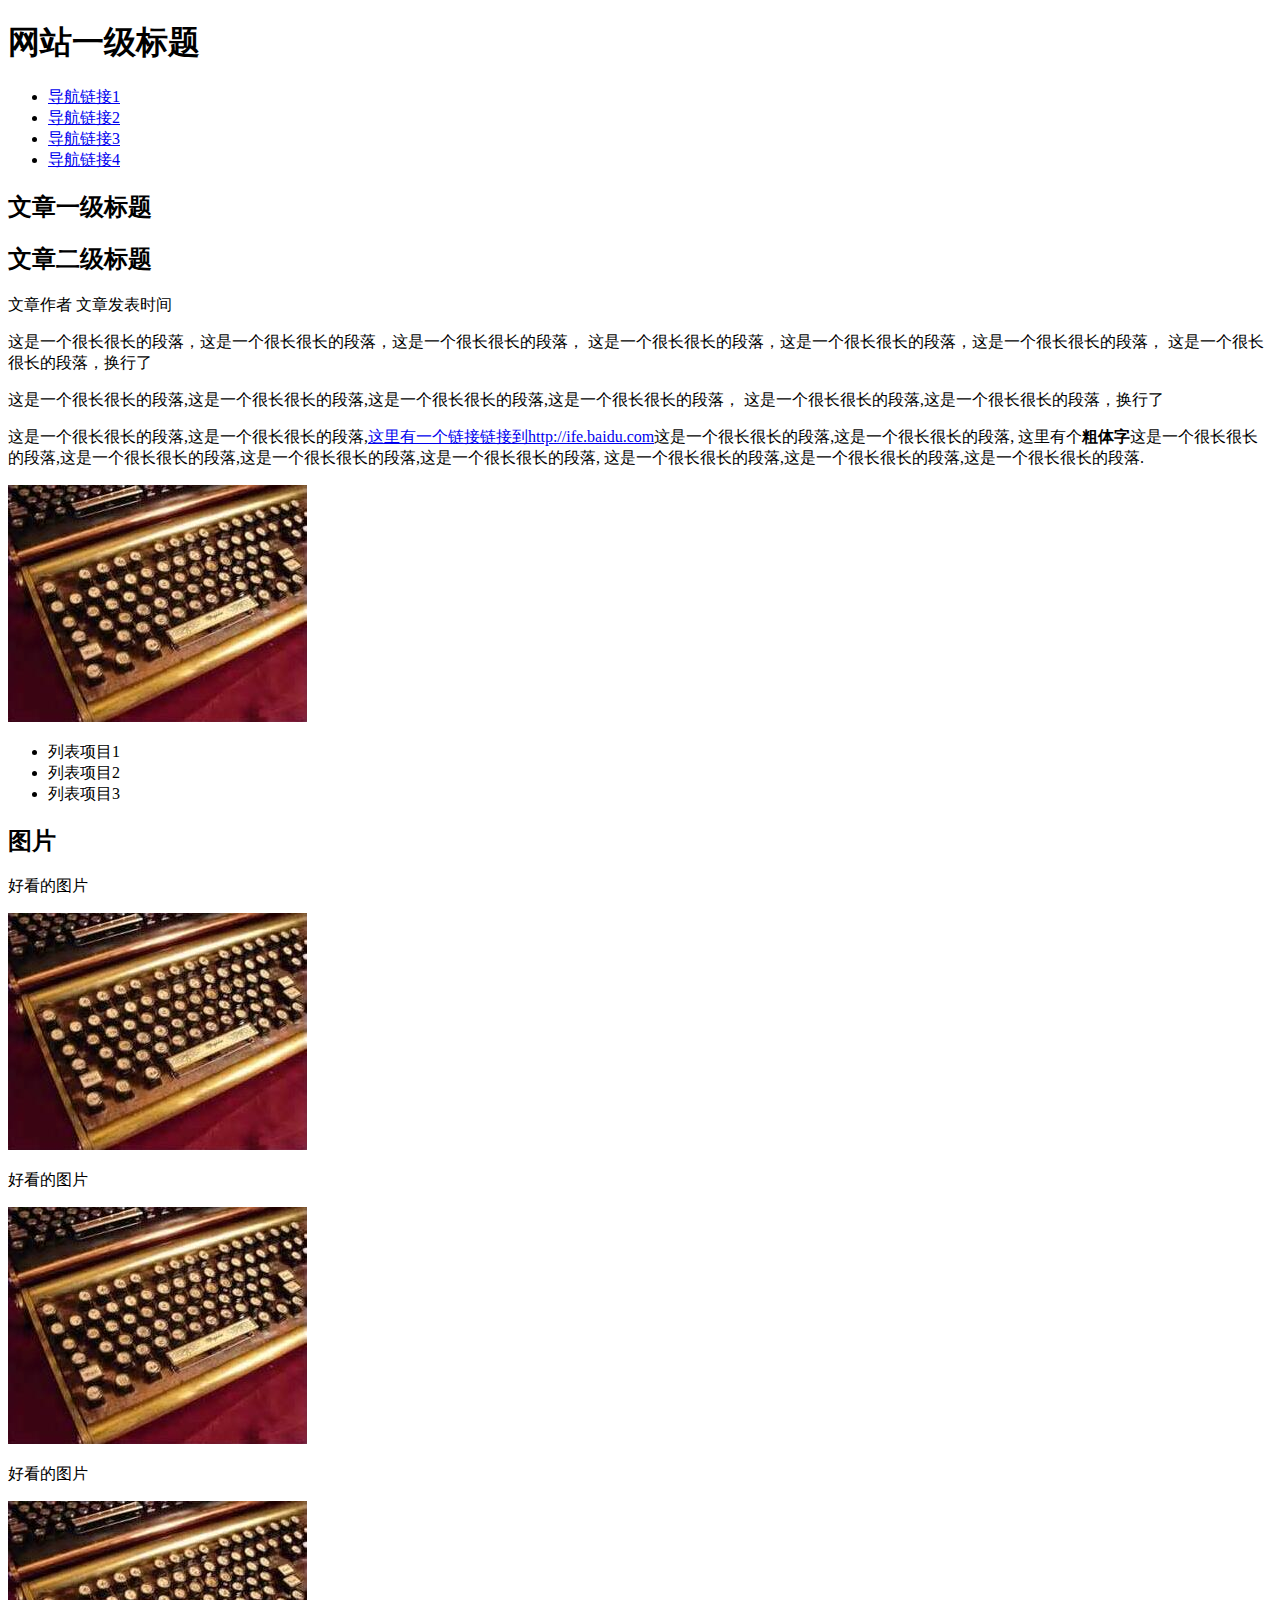
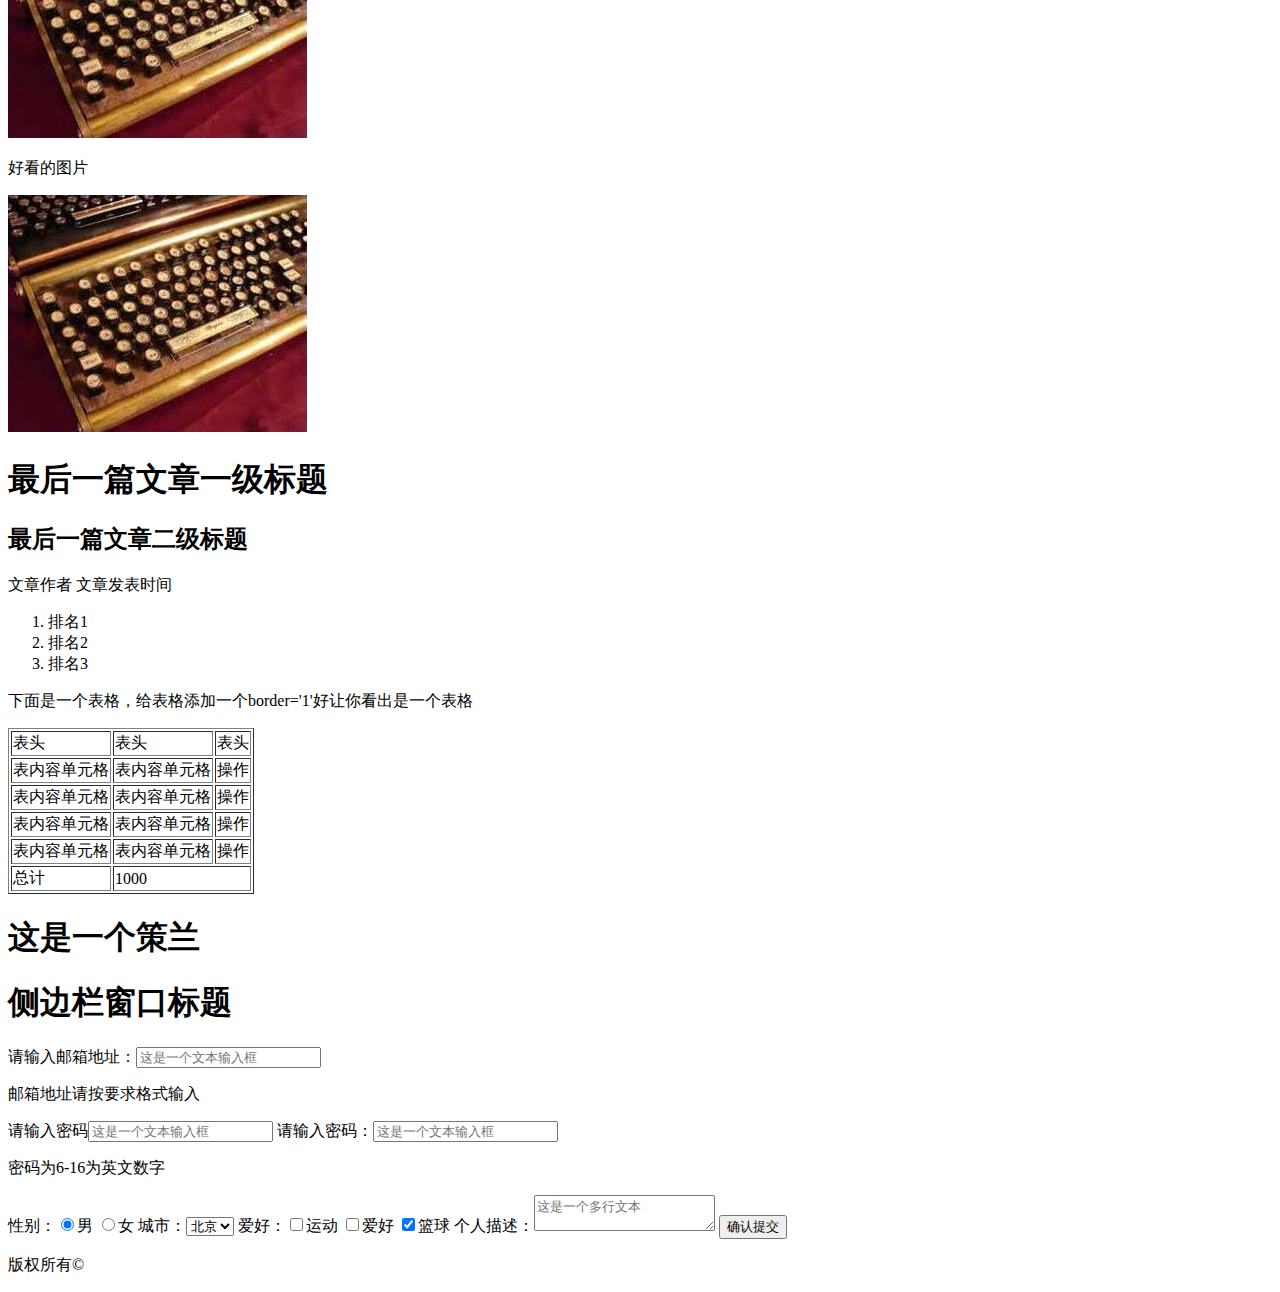
<file: index.html>
<!DOCTYPE html>
<html lang="en">
<head>
	<meta charset="UTF-8">
	<title>Document</title>
</head>
<body>
	<h1>网站一级标题</h1>
   <ul>
	   <li><a href="#">导航链接1</a></li>
	   <li><a href="#">导航链接2</a></li>
	   <li><a href="#">导航链接3</a></li>
	   <li><a href="#">导航链接4</a></li>
   </ul>
<h2>文章一级标题</h2>
	<h2>文章二级标题</h2>
<p>文章作者 文章发表时间</p>
<p>这是一个很长很长的段落，这是一个很长很长的段落，这是一个很长很长的段落，
	这是一个很长很长的段落，这是一个很长很长的段落，这是一个很长很长的段落，
	这是一个很长很长的段落，换行了</p>
<p>这是一个很长很长的段落,这是一个很长很长的段落,这是一个很长很长的段落,这是一个很长很长的段落，
	这是一个很长很长的段落,这是一个很长很长的段落，换行了</p>
<p>这是一个很长很长的段落,这是一个很长很长的段落,<a href="#">这里有一个链接链接到http://ife.baidu.com</a>这是一个很长很长的段落,这是一个很长很长的段落,
	这里有个<b>粗体字</b>这是一个很长很长的段落,这是一个很长很长的段落,这是一个很长很长的段落,这是一个很长很长的段落,
	这是一个很长很长的段落,这是一个很长很长的段落,这是一个很长很长的段落.</p>
<img src="images/1.jpg"/>
<ul>
	<li>列表项目1</li>
	<li>列表项目2</li>
	<li>列表项目3</li>
</ul>
<h2>图片</h2>
<p>好看的图片</p>
	<img src="images/1.jpg"/>
	<p>好看的图片</p>
	<img src="images/1.jpg"/>
	<p>好看的图片</p>
	<img src="images/1.jpg"/>
	<p>好看的图片</p>
	<img src="images/1.jpg"/>
<h1>最后一篇文章一级标题</h1>
<h2>最后一篇文章二级标题</h2>
<p>文章作者 文章发表时间</p>
<ol>
	<li>排名1</li>
	<li>排名2</li>
	<li>排名3</li>
</ol>
<p>下面是一个表格，给表格添加一个border='1'好让你看出是一个表格</p>
<table border="1">
	<tr>
		<td>表头</td>
		<td>表头</td>
		<td>表头</td>
	</tr>
	<tr>
		<td>表内容单元格</td>
		<td>表内容单元格</td>
		<td>操作</td>
	</tr>
	<tr>
		<td>表内容单元格</td>
		<td>表内容单元格</td>
		<td>操作</td>
	</tr>
	<tr>
		<td>表内容单元格</td>
		<td>表内容单元格</td>
		<td>操作</td>
	</tr><tr>
	<td>表内容单元格</td>
	<td>表内容单元格</td>
	<td>操作</td>
	<tr >
		<td>总计</td>
		<td colspan="2" >1000</td>
	</tr>
</tr>

</table>
	<h1>这是一个策兰</h1>
	<h1>侧边栏窗口标题</h1>
<p>请输入邮箱地址：<input type="text" placeholder="这是一个文本输入框"/></p>
<p>邮箱地址请按要求格式输入</p>
请输入密码<input type="text" placeholder="这是一个文本输入框"/>
请输入密码：<input type="text" placeholder="这是一个文本输入框"/>
<p>密码为6-16为英文数字</p>
性别：<input type="radio" name="sex" checked/>男
	  <input type="radio" name="sex"/>女
城市：<select>
		<option selected>北京</option>
		<option>北京</option>
	</select>
爱好：<input type="checkbox" name="he"/>运动
	<input type="checkbox" name="he"/>爱好
	<input type="checkbox" name="he" checked/>篮球
个人描述：<textarea placeholder="这是一个多行文本"></textarea>
<input type="button" value="确认提交"/>
<p>版权所有&copy</p>
</body>

</html>
</file>
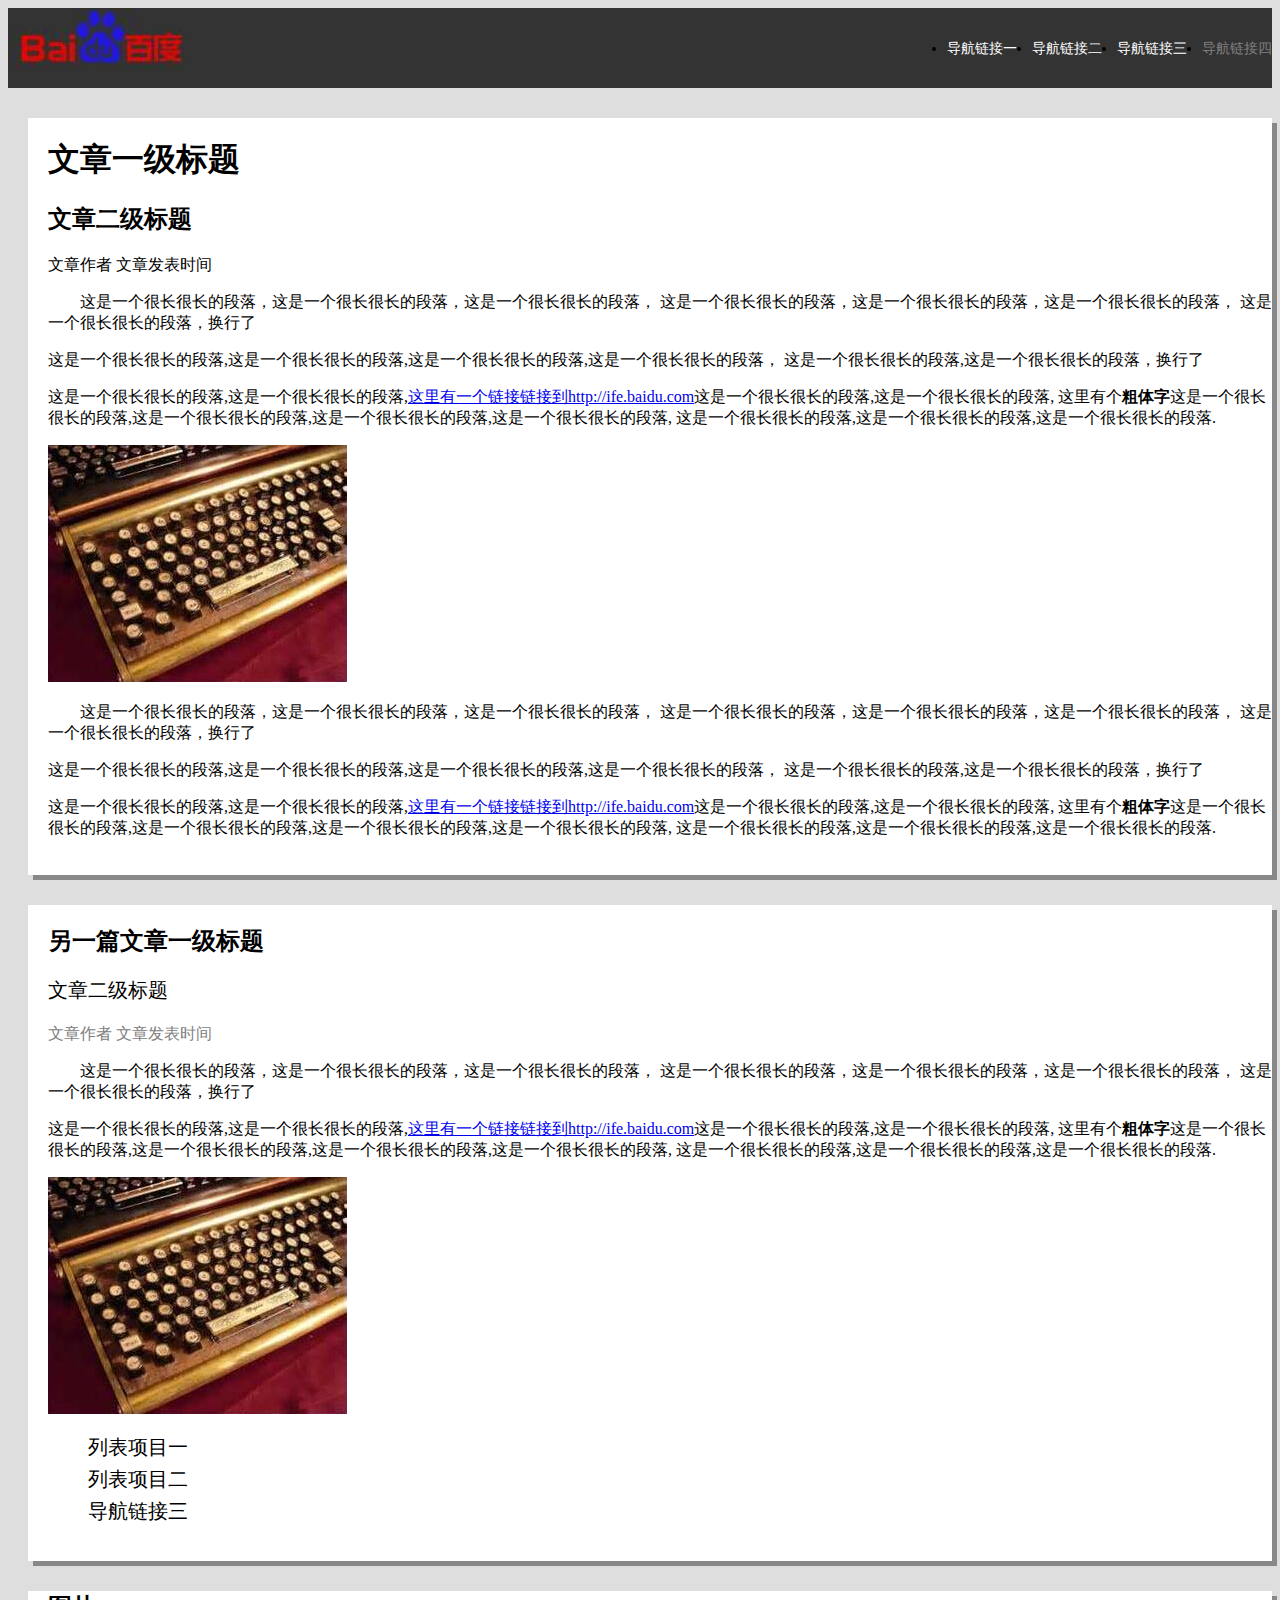
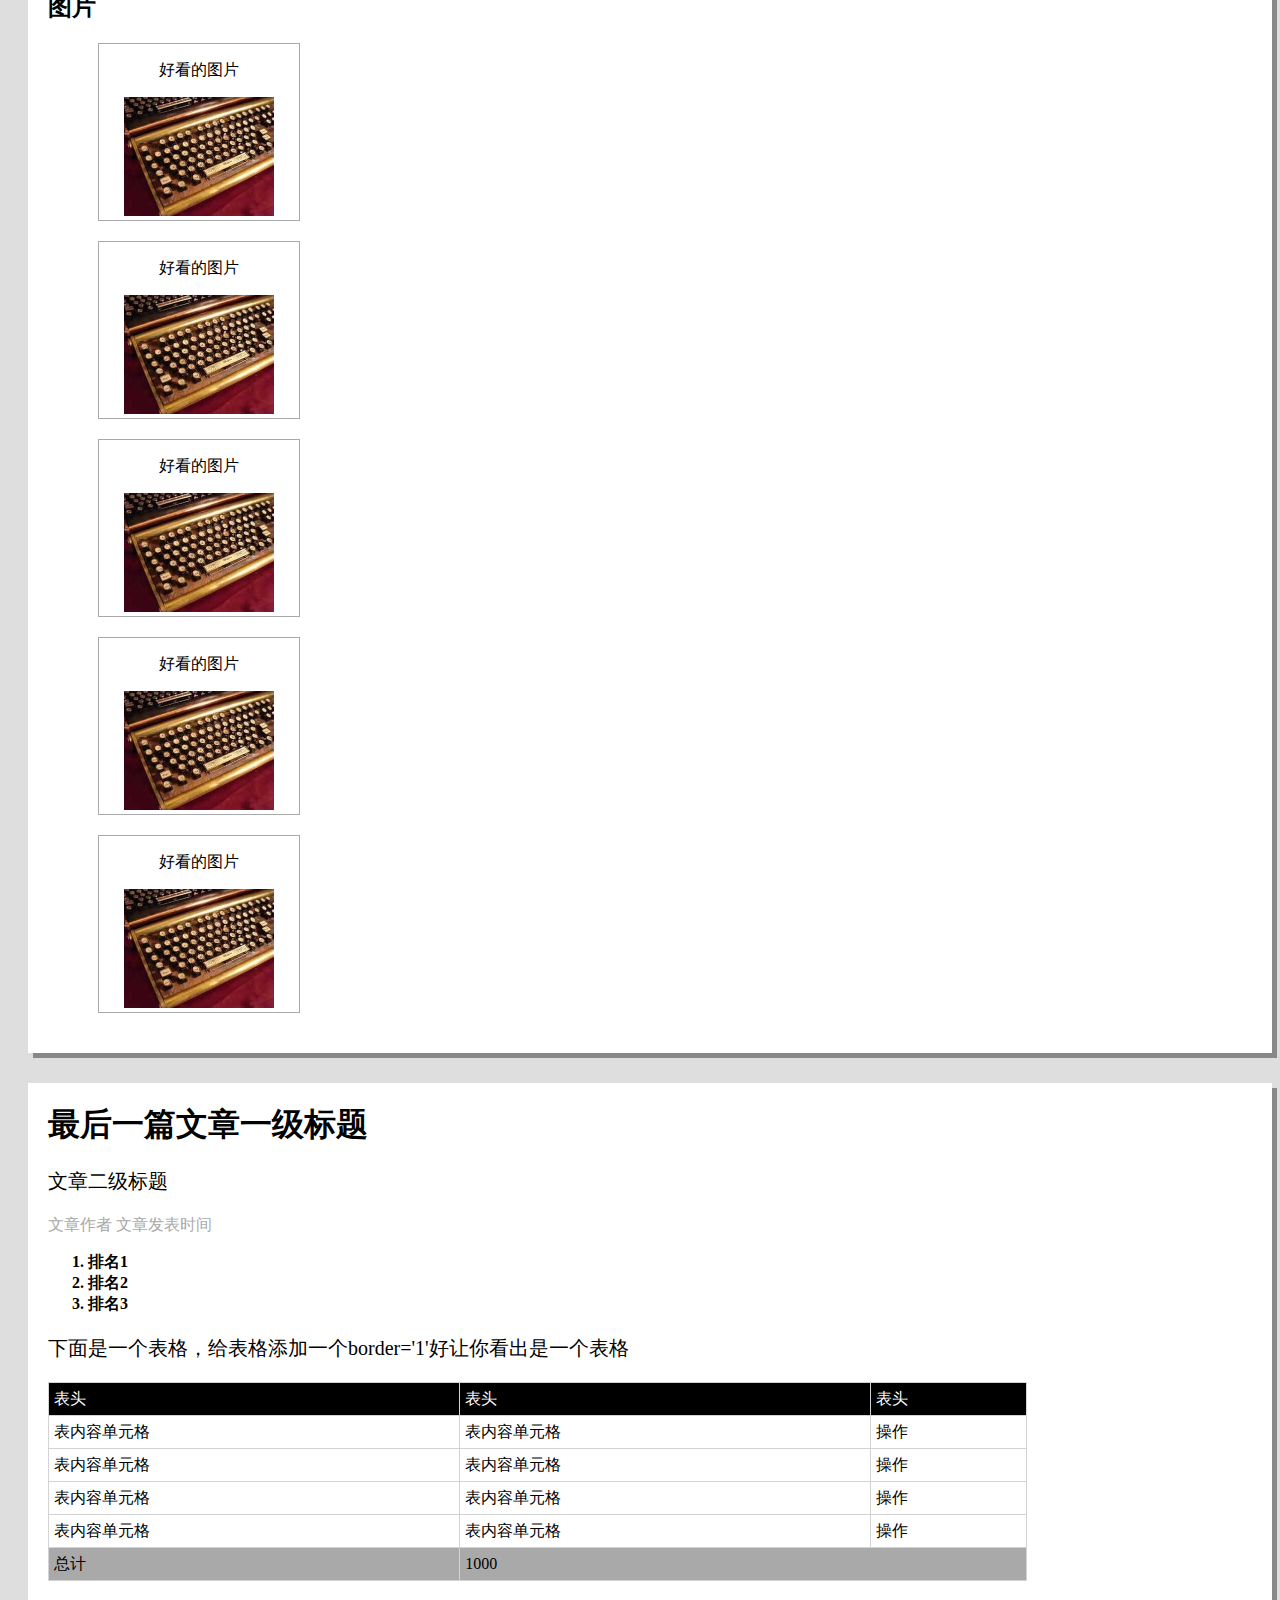
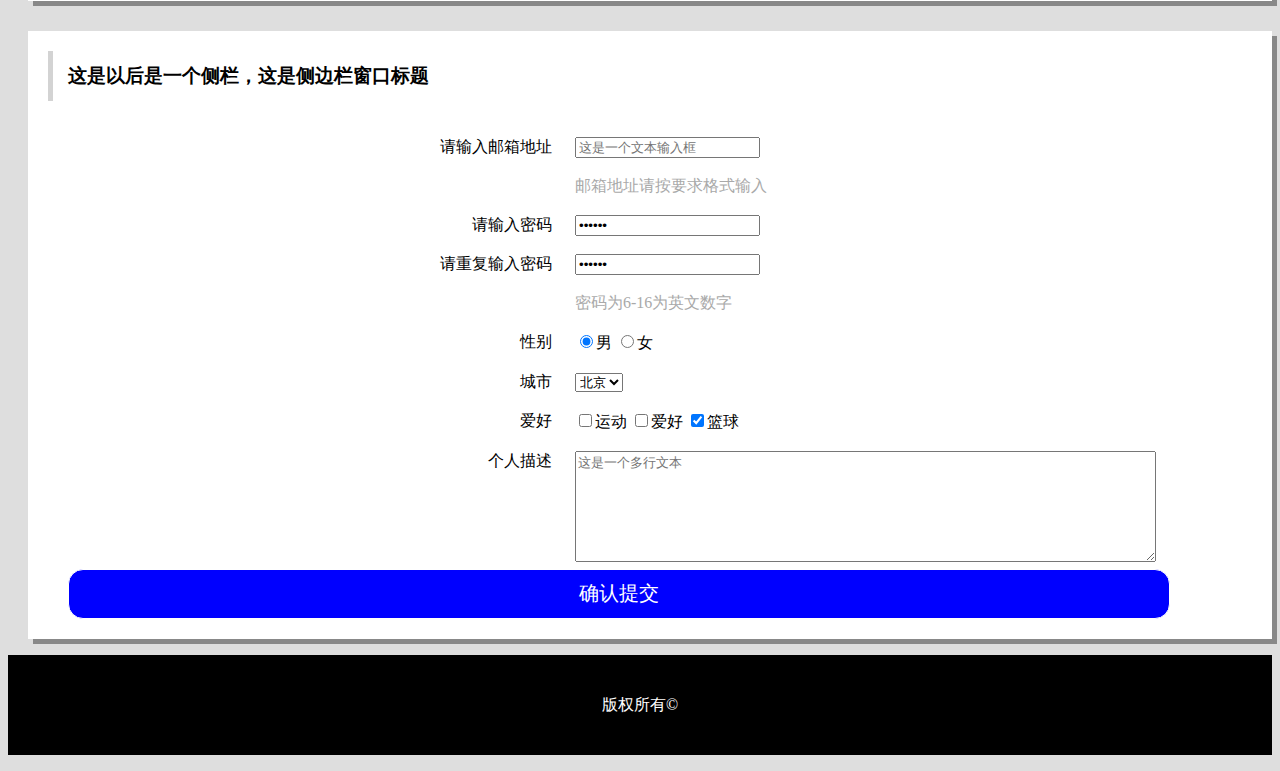
<file: two.html>
<!DOCTYPE html>
<html lang="en">
<head>
    <meta charset="UTF-8">
    <title>Document</title>
    <link href="css/two.css" rel="stylesheet" type="text/css"/>
</head>
<body style="background-color: rgb(222,222,222)">
<div class="headTop">
<img src="images/baidu.jpg" class='img1'/>
    <ul class="headNav">
        <li><span>导航链接一</span></li>
        <li><span>导航链接二</span></li>
        <li><span>导航链接三</span></li>
        <li><span style="color:gray">导航链接四</span></li>
    </ul>
</div>

    <div class="headBottomTop">
<h1 style="clear:both;padding-top:20px;">文章一级标题</h1>
<h2>文章二级标题</h2>
<p>文章作者 文章发表时间</p>
<p style='text-indent:2em'>这是一个很长很长的段落，这是一个很长很长的段落，这是一个很长很长的段落，
    这是一个很长很长的段落，这是一个很长很长的段落，这是一个很长很长的段落，
    这是一个很长很长的段落，换行了</p>
<p>这是一个很长很长的段落,这是一个很长很长的段落,这是一个很长很长的段落,这是一个很长很长的段落，
    这是一个很长很长的段落,这是一个很长很长的段落，换行了</p>
<p>这是一个很长很长的段落,这是一个很长很长的段落,<a href="#">这里有一个链接链接到http://ife.baidu.com</a>这是一个很长很长的段落,这是一个很长很长的段落,
    这里有个<b>粗体字</b>这是一个很长很长的段落,这是一个很长很长的段落,这是一个很长很长的段落,这是一个很长很长的段落,
    这是一个很长很长的段落,这是一个很长很长的段落,这是一个很长很长的段落.</p>
<img src="images/1.jpg"/>
<p style='text-indent:2em'>这是一个很长很长的段落，这是一个很长很长的段落，这是一个很长很长的段落，
    这是一个很长很长的段落，这是一个很长很长的段落，这是一个很长很长的段落，
    这是一个很长很长的段落，换行了</p>
<p>这是一个很长很长的段落,这是一个很长很长的段落,这是一个很长很长的段落,这是一个很长很长的段落，
    这是一个很长很长的段落,这是一个很长很长的段落，换行了</p>
<p>这是一个很长很长的段落,这是一个很长很长的段落,<a href="#">这里有一个链接链接到http://ife.baidu.com</a>这是一个很长很长的段落,这是一个很长很长的段落,
    这里有个<b>粗体字</b>这是一个很长很长的段落,这是一个很长很长的段落,这是一个很长很长的段落,这是一个很长很长的段落,
    这是一个很长很长的段落,这是一个很长很长的段落,这是一个很长很长的段落.</p>
</div>

<div class="headBottomTop">
<h2 style="padding-top:20px;">另一篇文章一级标题</h2>
<p style="font-size:20px;">文章二级标题</p>
<p style="font-size:16px;color:gray">文章作者 文章发表时间</p>
<p style='text-indent:2em'>这是一个很长很长的段落，这是一个很长很长的段落，这是一个很长很长的段落，
    这是一个很长很长的段落，这是一个很长很长的段落，这是一个很长很长的段落，
    这是一个很长很长的段落，换行了</p>
<p>这是一个很长很长的段落,这是一个很长很长的段落,<a href="#">这里有一个链接链接到http://ife.baidu.com</a>这是一个很长很长的段落,这是一个很长很长的段落,
    这里有个<b>粗体字</b>这是一个很长很长的段落,这是一个很长很长的段落,这是一个很长很长的段落,这是一个很长很长的段落,
    这是一个很长很长的段落,这是一个很长很长的段落,这是一个很长很长的段落.</p>

<img src="images/1.jpg"/>
<ul class="nav">
    <li>列表项目一</li>
    <li>列表项目二</li>
    <li>导航链接三</li>
</ul>
</div>
<div class="headBottomTop">
    <h2>图片</h2>
    <div class="images">
        <p>好看的图片</p>
        <img src="images/1.jpg"/>
    </div>

    <div class="images">
        <p>好看的图片</p>
        <img src="images/1.jpg"/>
    </div>
    <div class="images">
        <p>好看的图片</p>
        <img src="images/1.jpg"/>
    </div><div class="images">
    <p>好看的图片</p>
    <img src="images/1.jpg"/>
</div><div class="images">
    <p>好看的图片</p>
    <img src="images/1.jpg"/>
</div>
</div>


<div class="headBottomTop">
<h1 style="padding-top: 20px;">最后一篇文章一级标题</h1>
<p style="font-size:20px;">文章二级标题</p>
<p style="color:darkgray">文章作者 文章发表时间</p>
<ol>
    <li>排名1</li>
    <li>排名2</li>
    <li>排名3</li>
</ol>
<p style="font-size:20px;">下面是一个表格，给表格添加一个border='1'好让你看出是一个表格</p>
<table border="1" class="bot">
    <thead>
    <td>表头</td>
    <td>表头</td>
    <td>表头</td>
    </thead>
   <tbody>
    <tr>
        <td>表内容单元格</td>
        <td>表内容单元格</td>
        <td>操作</td>
    </tr>
    <tr>
        <td>表内容单元格</td>
        <td>表内容单元格</td>
        <td>操作</td>
    </tr>
    <tr>
        <td>表内容单元格</td>
        <td>表内容单元格</td>
        <td>操作</td>
    </tr><tr>
    <td>表内容单元格</td>
    <td>表内容单元格</td>
    <td>操作</td>
    <tr style="background-color:darkgrey ">
        <td>总计</td>
        <td colspan="2" >1000</td>
    </tr>
    </tr>
   </tbody>
</table>
</div>
<div class="headBottomTop">
<div style="padding-top:20px;">
    <div style="width:5px;height:50px;background-color: lightgray;float:left"></div>
    <h3 style="margin-left:20px;margin-top:0;height:50px;line-height: 50px;">这是以后是一个侧栏，这是侧边栏窗口标题</h3>
</div>
<div style="margin-left:370px;">
    <table class="foot">
        <tr>
            <td>请输入邮箱地址</td>
            <td><input type="text" placeholder="这是一个文本输入框"/></td>
        </tr>
        <tr>
        <td></td>
        <td class="an">邮箱地址请按要求格式输入</td>
    </tr>
        <tr>
            <td>请输入密码</td>
            <td><input type="password" value="123456"/></td>
        </tr>
        <tr>
            <td>请重复输入密码</td>
            <td><input type="password" value="123456"/></td>
        </tr>
        <tr>
            <td></td>
            <td class="an">密码为6-16为英文数字</td>
        </tr>
        <tr>
            <td>性别</td>
            <td>
                <input type="radio" name="sex" checked/>男
                <input type="radio" name="sex"/>女
            </td>
        </tr>
        <tr>
            <td>城市</td>
            <td>
                <select>
                    <option selected>北京</option>
                    <option>北京</option>
                </select>
            </td>
        </tr>
        <tr>
            <td>爱好</td>
            <td>
                <input type="checkbox" name="he"/>运动
                <input type="checkbox" name="he"/>爱好
                <input type="checkbox" name="he" checked/>篮球
            </td>
        </tr>
        <tr>
            <td valign="top">个人描述</td>
            <td>
                <textarea rows="7" cols="70" placeholder="这是一个多行文本"></textarea>
            </td>
        </tr>
    </table>
    </div>
<input class='doSubmit' type="button" value="确认提交"/>

</div>

</div>
<p style="width:100%;height:100px;background-color: black;
color:white;text-align:center;line-height:100px;">版权所有&copy</p>
</body>

</html>
</file>
<file: css/two.css>
.headTop{
    width:100%;
    background-color:rgb(51,51,51) ;
    height:80px;
}
.headBottom{
    width:100%;
    position:absolute;
}
.headNav{
    float:right;
    line-height: 50px;
    height:50px;
}
.img1{
    line-height: 60px;
    height:60px;
    float:left;
}
.headNav li{
    float:left;
    margin-left:15px;
    font-size:14px;
}
.headNav li span{
    color:white;
}
.nav li{
    list-style: none;
    font-size: 20px;
    margin-top:5px;
}
.headBottomTop{
    position:relative;
    margin-top:30px;
    background-color: white;
    margin-left:20px;
    padding-left:20px;
    padding-bottom: 20px;
    box-shadow: 5px 5px #888888;
}
.headBottomBottom{
   margin-top:50px;

}
.images{
    border:1px solid darkgray;
    width:200px;
    text-align: center;
    margin-left:50px;
    margin-bottom: 20px;
}
.images img{
    width:150px;
}
ol li{
    font-weight: 600;
}
.bot{
    width:80%;
    border-collapse:collapse;
}
.bot thead{
    background-color: black;
    color: white;
}
.bot tr td{
    height:30px;
    padding-left:5px;
    border:1px solid lightgray;
}
.bot tr{
    border:none;
}
.foot tr td{
    border:none;
    padding-left: 20px;
    padding-top:15px;

}
.foot tr td:nth-child(2n+1)
{text-align:right;}
.an{
    color:darkgrey;
}
.doSubmit{
    margin-left:20px;width:90%; height:50px;background-color: blue;
    color:white;
    font-size:20px;
    border:1px solid;
    border-radius: 15px;
}
</file>
